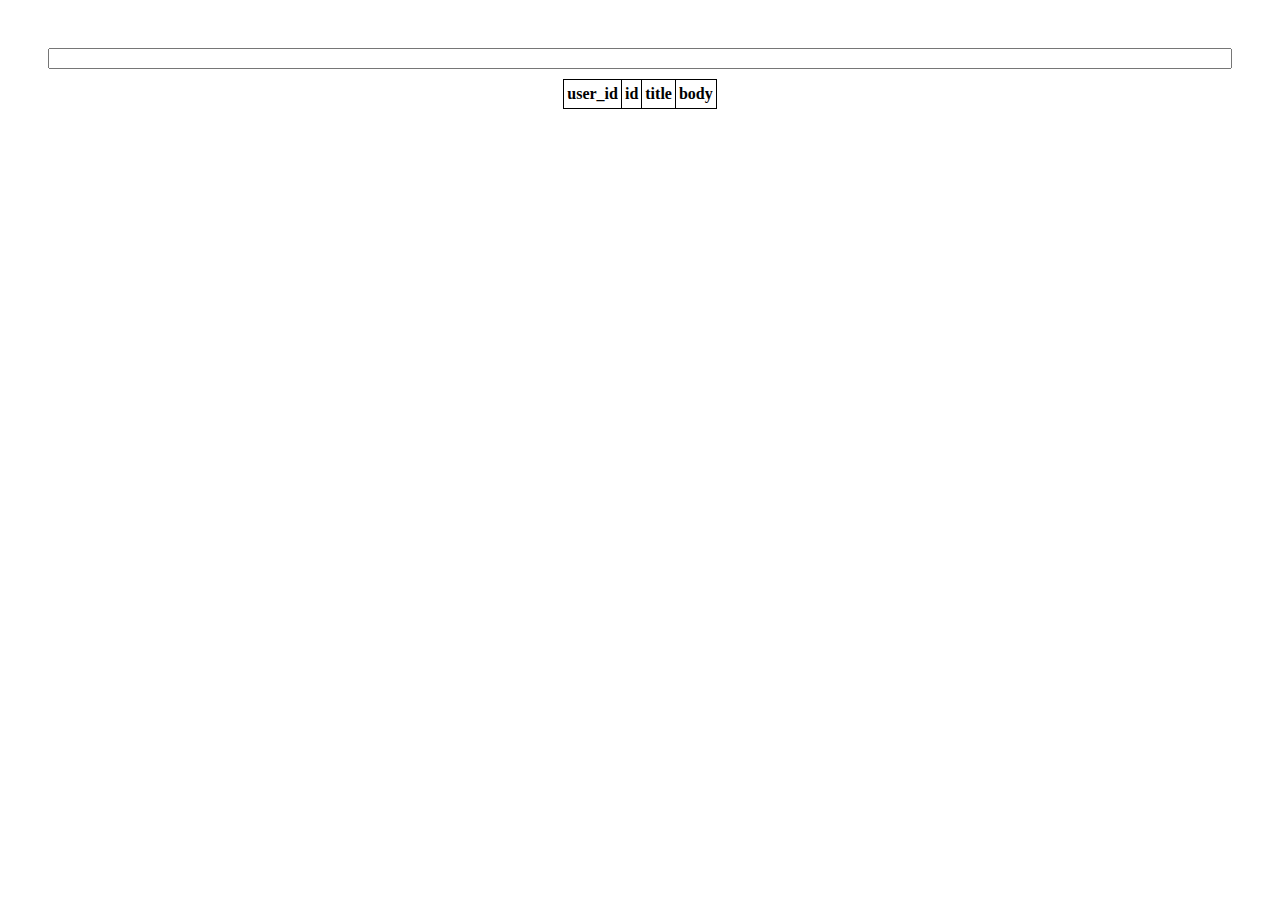
<file: practice-2/index.html>
<!DOCTYPE html>
<html lang="en">
<head>
    <meta charset="UTF-8">
    <meta name="viewport" content="width=device-width, initial-scale=1.0">
    <title>Posts</title>
    <link rel="stylesheet" href="./css/style.css">
</head>
<body>
    <input type="text">
    <table>
        <thead>
            <tr>
                <th data-type="userId">user_id</th>
                <th data-type="id">id</th>
                <th data-type="title">title</th>
                <th data-type="body">body</th>
            </tr>
        </thead>
        <tbody></tbody>
    </table>

    <script src="./js/index.js"></script>
</body>
</html>
</file>
<file: practice-2/css/style.css>
body{
    padding: 40px;
}
table{
    margin: 0 auto;
    border-collapse: collapse;
    border: 1px solid black;
}

td, th{
    border: 1px solid black;
    text-align: center;
    padding: 5px 3px;
}
input{
    box-sizing: border-box;
    width: 100%;
    margin-bottom: 10px;
}
</file>
